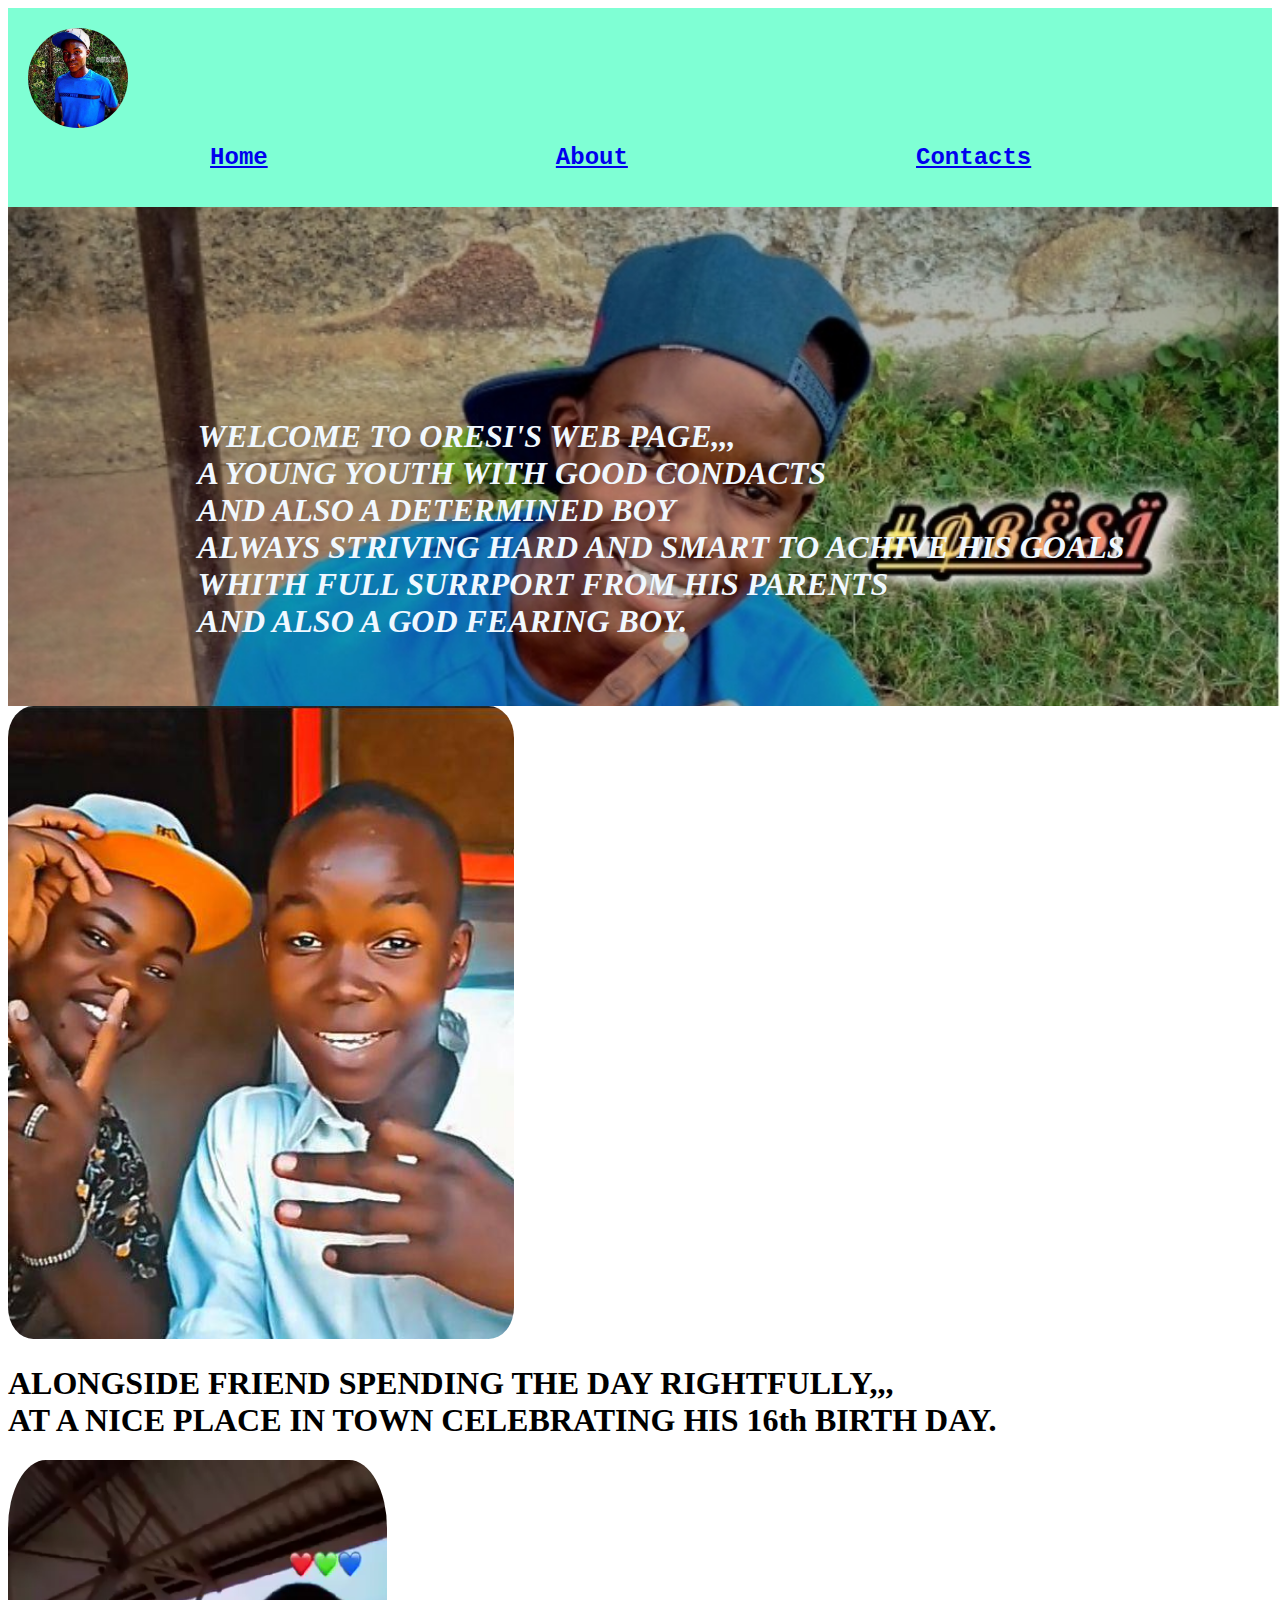
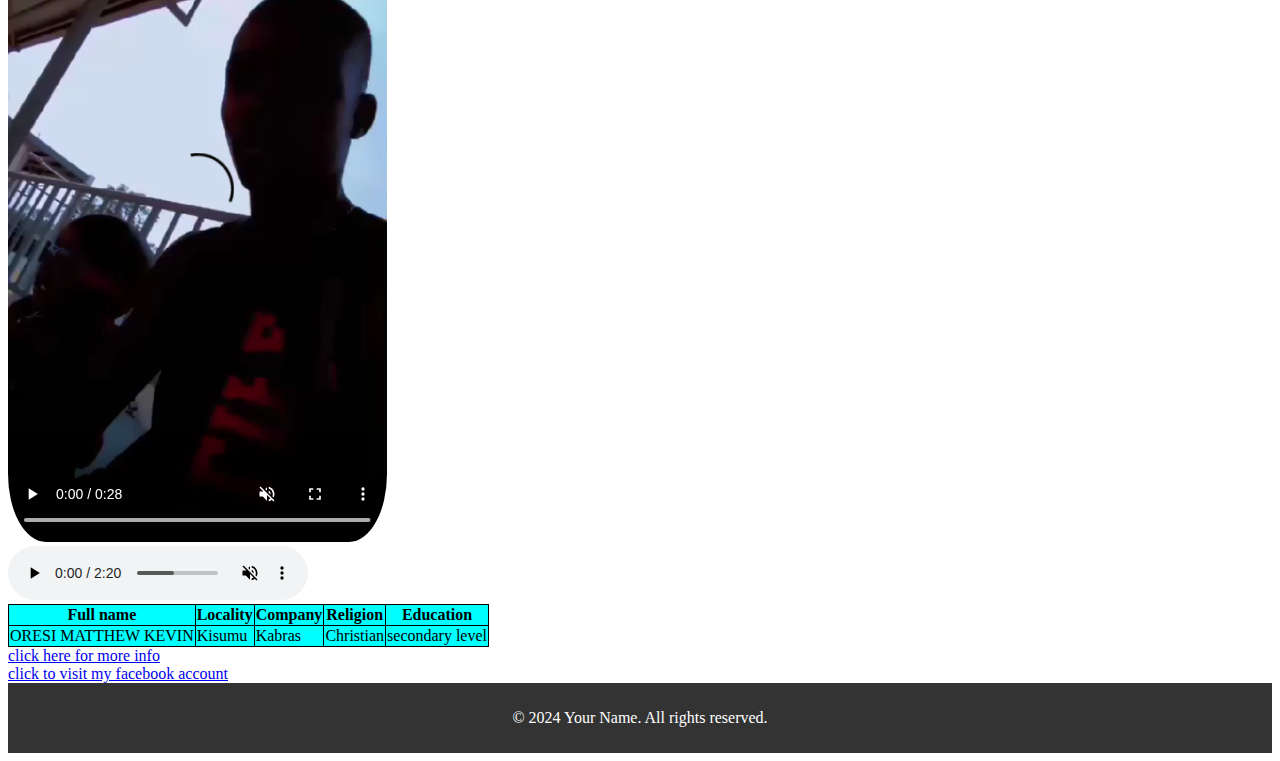
<file: OresiKK/index.html>
<!DOCTYPE html>
<html>
    <head>
  <link rel="stylesheet" href="styles.css">
        <title>ORESI</title>
    </head>
    <body>
        <div class="bio">
            <img src="oresi 2.jpg" alt="oresi">   
<ul>
   <li><a href="home.html"> Home</a></li>
<li><a href="info.html"> About</a></li>
<li><a href="#">Contacts</a></li>
            </ul>

        
        </div>

<div class="rr">
     <h1><i>WELCOME TO ORESI'S WEB PAGE,,,  <br>A YOUNG YOUTH WITH GOOD CONDACTS<br>AND ALSO A DETERMINED BOY <br>
    ALWAYS STRIVING HARD AND SMART TO ACHIVE HIS GOALS<br>WHITH FULL SURRPORT FROM HIS PARENTS<br>
AND ALSO A GOD FEARING BOY.</i></h1>
</div>
<div class="dp">

</div>
<div class="pics">
<img src="alond friend 4.jpg" alt="with friend"><br>
<h1><b><strong >ALONGSIDE FRIEND SPENDING THE DAY RIGHTFULLY,,,<br>
AT A NICE PLACE IN TOWN CELEBRATING HIS 16th BIRTH DAY.</strong></b></h1>
</div>
<div >
    <video  class="vida"   width="40%" 

    controls
    height="20%"
    
    autoplay muted>
        <source src="video1.mp4">
    </video>
</div>
<audio class="doba"  controls
autoplay muted>
<source src="uncojingjong_dancehalling_official_video_mp3_24461.mp3">
</audio>








<table>
    <tr>
<th>Full name</th>
<th>Locality</th>
<th>Company</th>
<th>Religion</th>
<th>Education</th>
    </tr>
<tr>
<td>ORESI MATTHEW KEVIN</td>
<td>Kisumu</td>
<td>Kabras</td>
<td>Christian</td>
<td>secondary level</td>
</tr>
</table>
<a href="KK.html"> click here for more info</a><br>
<a href="https://www.facebook.com/kehamerboy">click to visit my facebook account</a> <br>
<footer>
    <div class="container">
        <p>&copy; 2024 Your Name. All rights reserved.</p>
    </div>
</footer>
    </body>
</html>
</file>
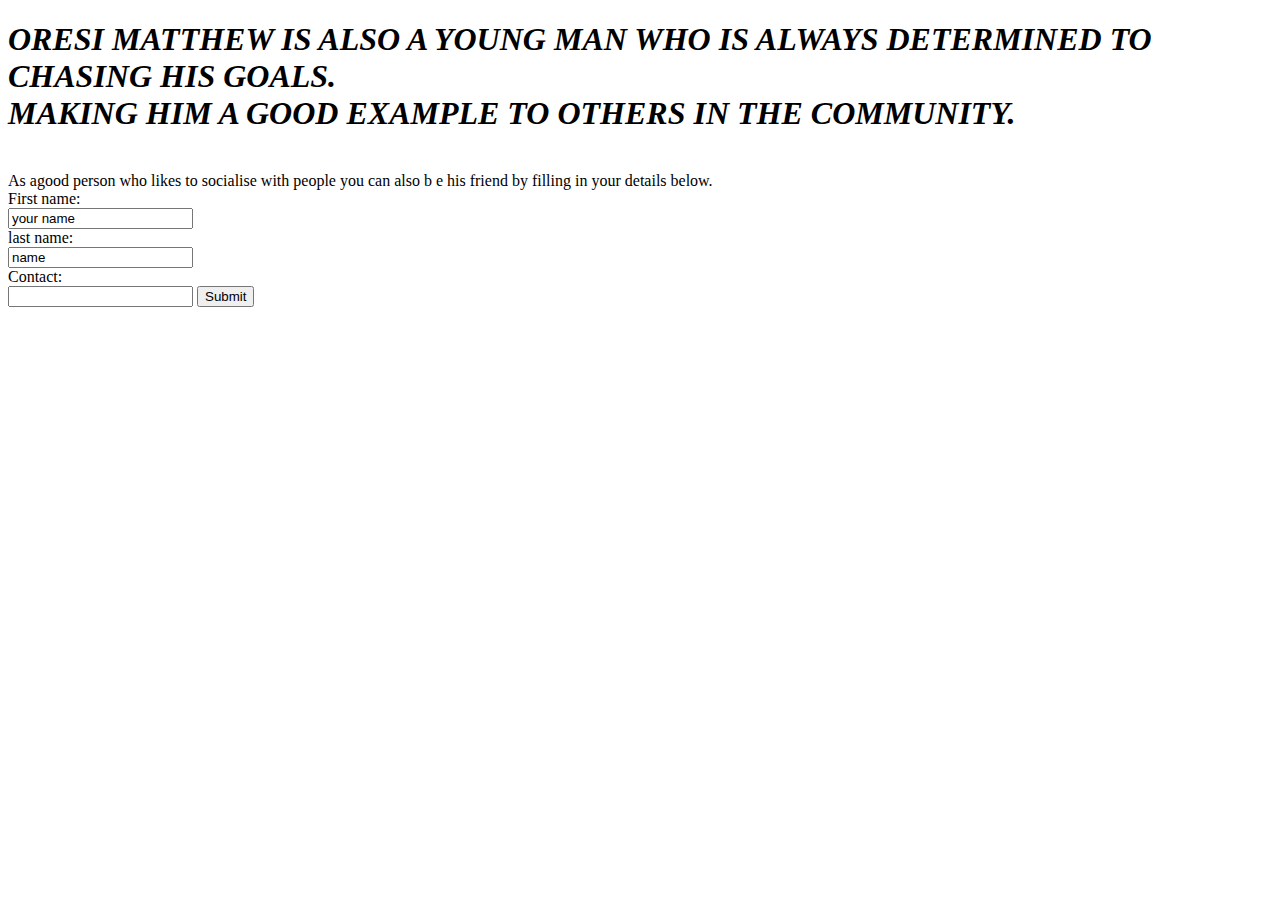
<file: OresiKK/info.html>
<!DOCTYPE html> 
<html lang="en">
<head>
<link rel="stylesheet" href="styles.css">
    <title>HOME INFORMATION</title>
</head>
<body>
    <h1><i>ORESI MATTHEW IS ALSO A YOUNG MAN WHO IS ALWAYS DETERMINED TO CHASING HIS GOALS. <br>MAKING HIM A GOOD 
    EXAMPLE TO OTHERS IN THE COMMUNITY.</i></h1><br>
As agood person who likes to socialise with people you can also b e his friend by filling in your details below.
<form>
<label for="fname">First name:</label><br>
<input type="text"id='fname' name="fname" value="your name"><br>
<label for="last name">last name:</label><br>
<input type="text"id='lname' name="lname" value="name">  <br>
<label for="Contact:">Contact:</label><br>
<input type="number"id='Contacts' name="contact" value="contact">
<input type="submit">
</form>



















</body>
</file>
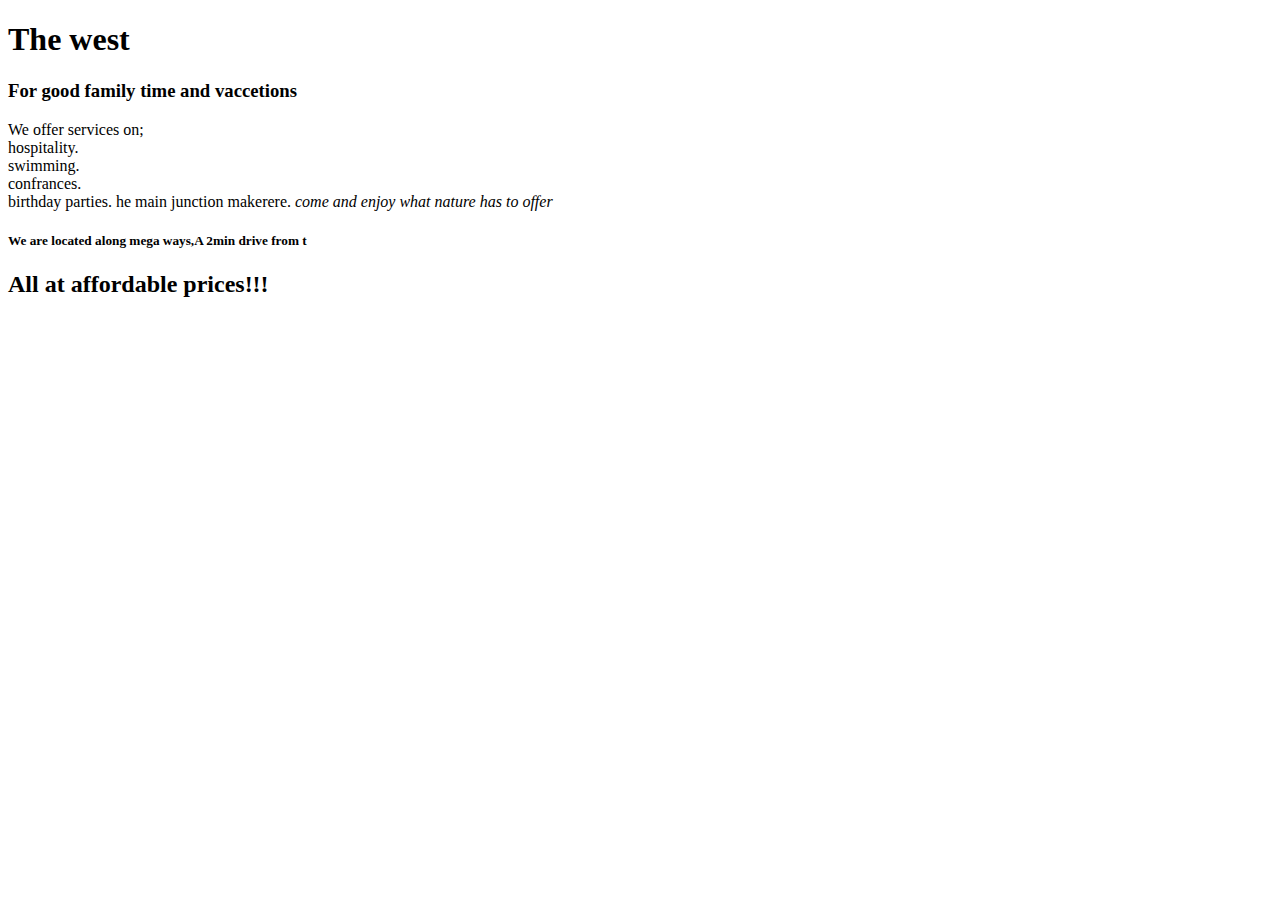
<file: OresiKK/KK Day one.html>
<!DOCTYPE html>
<html>
<head>
    <title>The west 

    </title>
</head>
<body>
  <h1>The west</h1> 
<p><h3>For good family time and vaccetions</h3>
    We offer services on;<br>

      <h;<br>hospitality.<br>swimming.<br>confrances.<br>birthday parties.</h6>
he main junction makerere.</h5>
<i>come and enjoy what nature has to offer</i>
<h5>We are located along mega ways,A 2min drive from t


<h2>All at affordable prices!!!</h2>


  </p>
  
</body>





</html>
</file>
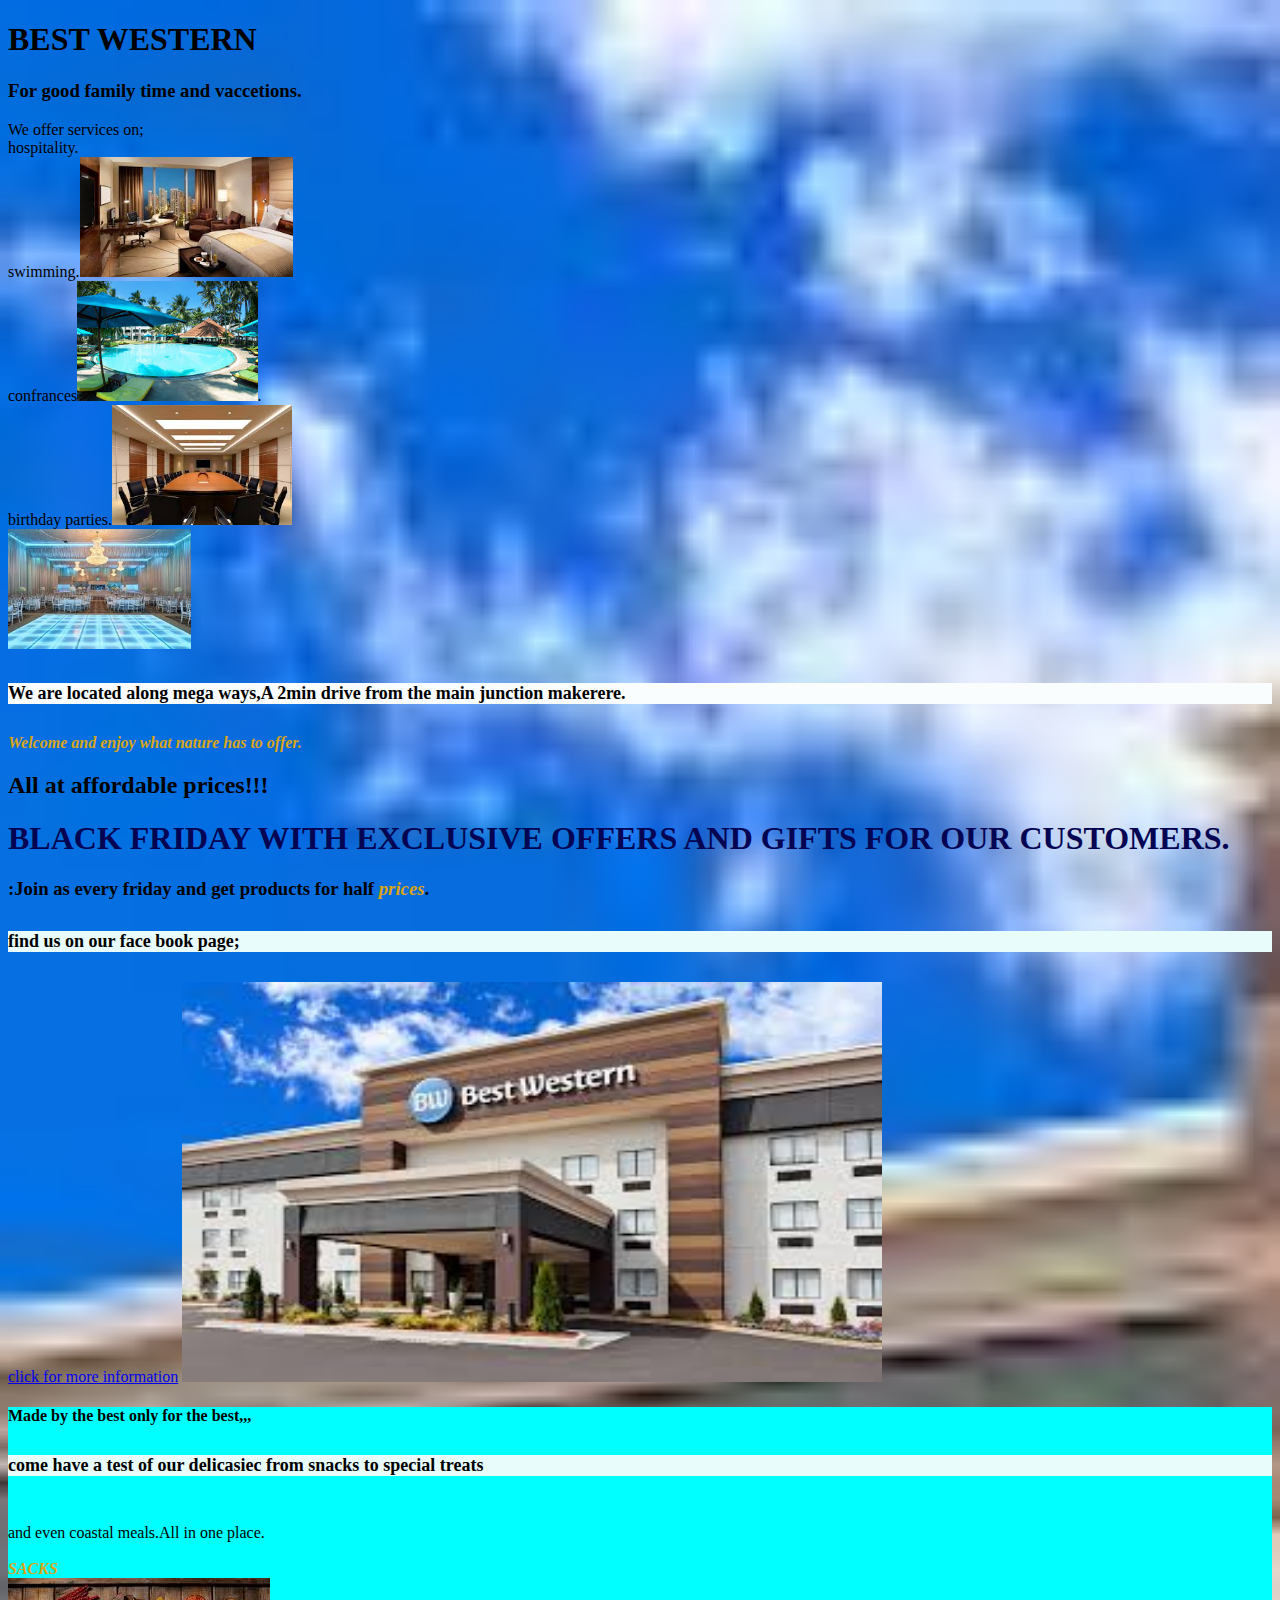
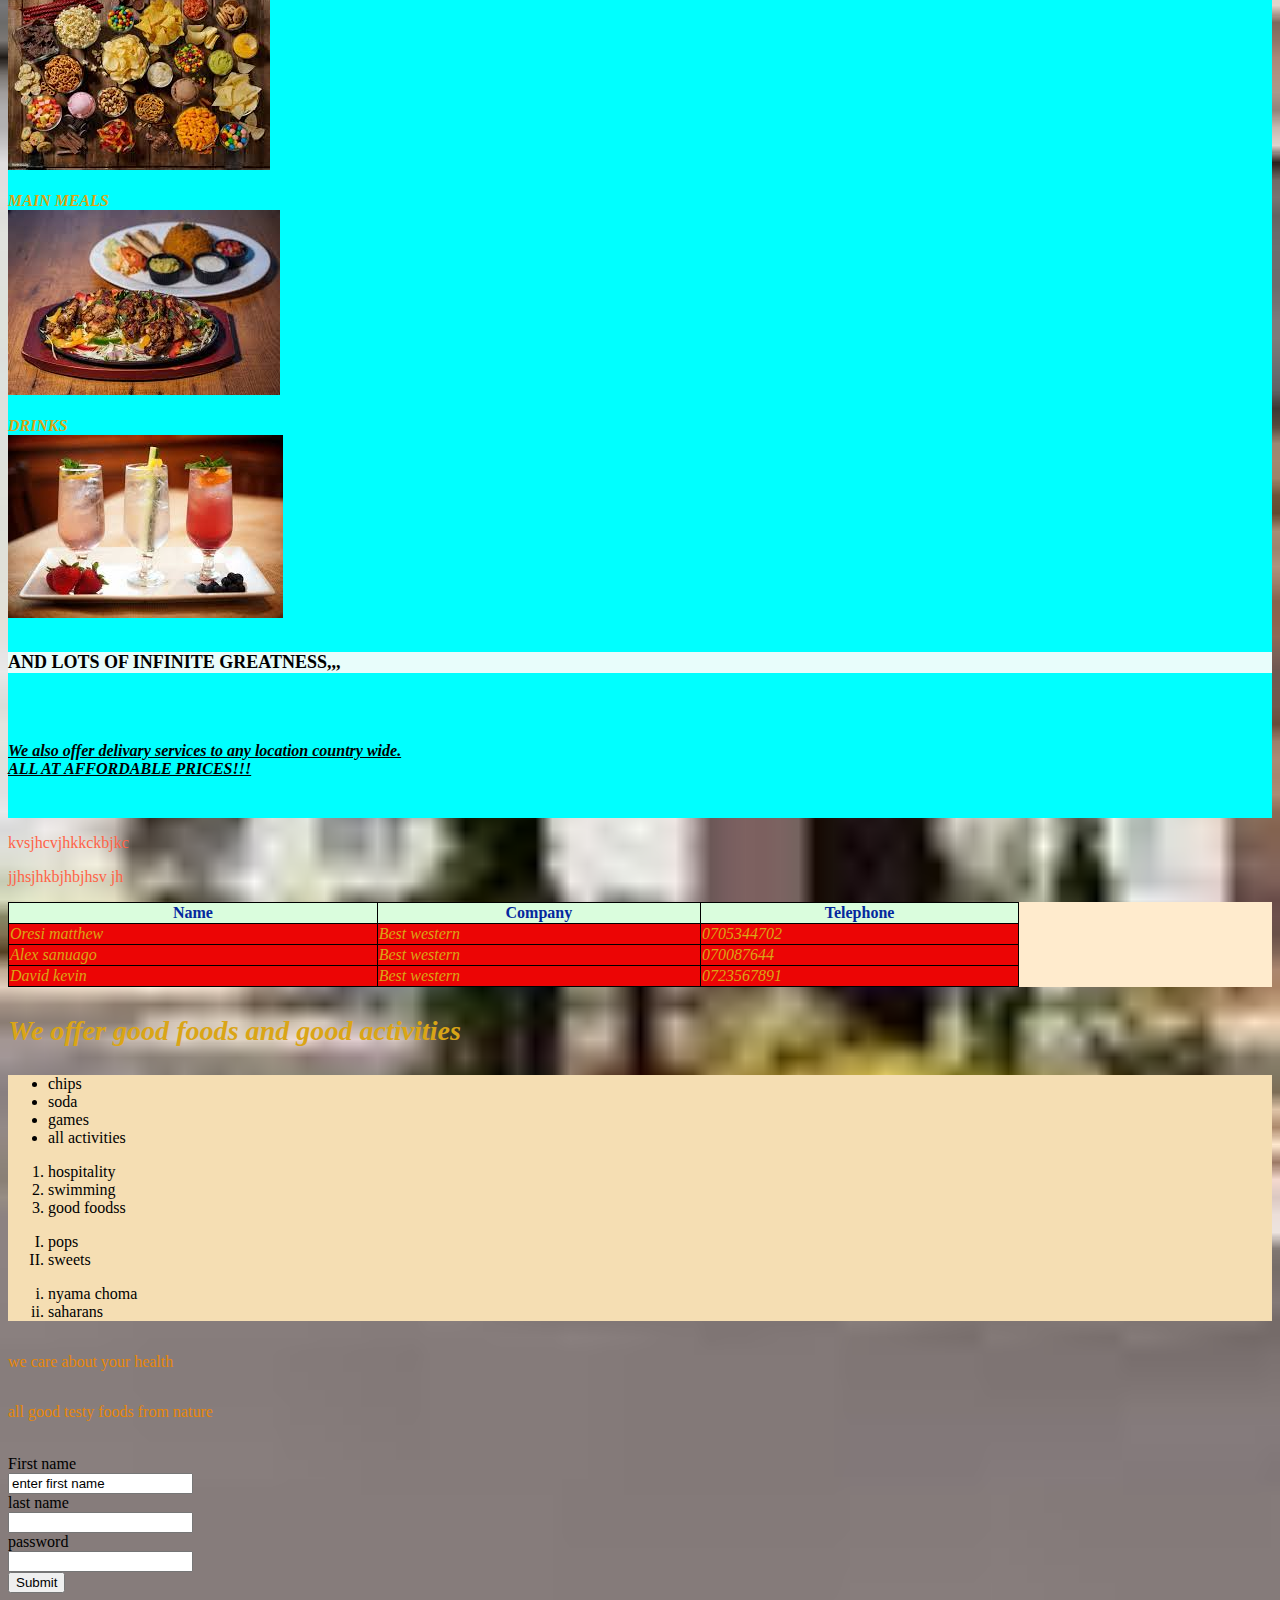
<file: OresiKK/KK.html>
<!DOCTYPE html>
<html lang="en">
<head>
  <link rel="stylesheet" href="style.css">
    <title>THE WEST

    </title>
    <!-- <style>
      body{ background-image: url(oresi.jpg);
        background-repeat: no-repeat;
        padding: 0%;
        margin: 0%;
        background-size: cover;



      }
h2{ color:red;
display: ;
font-size: ;



}



    </style> -->
</head>
<!-- body starts here -->
<body>
  <h1>BEST WESTERN</h1> 
<p><h3>For good family time and vaccetions.</h3>
    We offer services on;<br>

      <h;<br>hospitality.<br>swimming.<img src="proj7.jpeg" widht="300" height="120"alt="accomodation">
      <br>confrances<img src="proj2.jpeg" widht="300" height="120"alt="pools">.<br>birthday parties.<img src="proj8.jpeg" widht="300" height="120"alt="meetings"><br><img src="proj6.jpeg" widht="300" height="120"alt="perties"> 
<h5 style="background-color: rgb(250, 253, 253);">We are located along mega ways,A 2min drive from the main junction makerere.</h5>
<i><strong>Welcome and enjoy what nature has to offer.</strong></i>
<h2>All at affordable prices!!!</h2>
<h1 style="color: rgb(4, 4, 82);">BLACK FRIDAY WITH EXCLUSIVE OFFERS AND GIFTS FOR OUR CUSTOMERS.</h1> 
<h3>:Join as every friday and get products for half <i>prices</i>.</h3>

<h5>find us on our face book page;</h5>
<a href="https://www.facebook.com/kehamerboy"> click for more information</a>
<img src="proj.jpeg" width="700" height="400" alt="front face">
<div style="background-color: aqua;">

<h4>Made by the best only for the best,,,<H5>come have a test of our delicasiec from snacks to special treats</H5><br>and even  coastal meals.All in one place.</h4><br><STRong><br><I>SACKS <br></I></STRong><img src="snacky.jpg" alt="snacks">
<br><STRong><br><I>MAIN MEALS<br></I></STRong><img src="manje.jpg" alt="main meals">
<br><strong><br><I>DRINKS<br></I></STRong><img src="nyika.jpg" alt="drinks"><br><b><h5>AND LOTS OF INFINITE GREATNESS,,,</h5></b><br>
<b><h4><em><ins>We also offer delivary services to any location country wide. <br>ALL AT AFFORDABLE PRICES!!!</ins></em></h4></b><br>


</div>
<div class="about">
  <p>kvsjhcvjhkkckbjkc</p>
  <p>jjhsjhkbjhbjhsv jh</p>
</div>

<div style="background-color: blanchedalmond;">



<table>
    <tr>
<th>Name</th>
<th>Company</th>
<th>Telephone</th>
    </tr>
<tr>
<td><i>Oresi matthew</td></i>
<td><i>Best western</i></td>
<td><i>0705344702 <i></td>
</tr>
<tr>
<td><i>Alex sanuago <i></td>
<td><i>Best western</i></td>
<td> <i>070087644<i></td>
</tr>
<tr> 
<td><i>David kevin </i></td>
<td><i>Best western </i></td>
<td><i>0723567891 </i></td>
 </tr>
</table>
</div>
<div style="font-size: x-large;">

<i><h3>We offer good foods and good activities</h3></i>
</div>

<div style="background-color:wheat;">

<ul style="list-style-type: 1;">
<li>chips</li>
<li>soda</li>
<li>games</li>
<li>all activities</li>
</ul>

<ol>
<li>hospitality</li>
<li>swimming</li>
<li>good foodss
</ol>

<ol type="I">
<li>pops</li>
<li>sweets</li>
</ol>

<ol type="i">
<li>nyama choma</li>
<li>saharans</li>
</ol>

</div>

<div class="meals">
<p>we care about your health</p>
<p>all good testy foods from nature</p>

</div> <br>
<form>
<label for="fname">First name</label> <br>
<input type="text"id='fname' name="fname" value="enter first name"> <br>
<label for="lname">last name</label><br>
<input type="text"id='lname' name="lnae"><br>
 <label for="pwd">password</label><br>
 <input type="password"id='pwd' name="pwd"> <br>
 <input type="submit">
</form>





















































</li>
</ol>











  </p>
  <!-- body ends -->
</body>












</html>
</file>
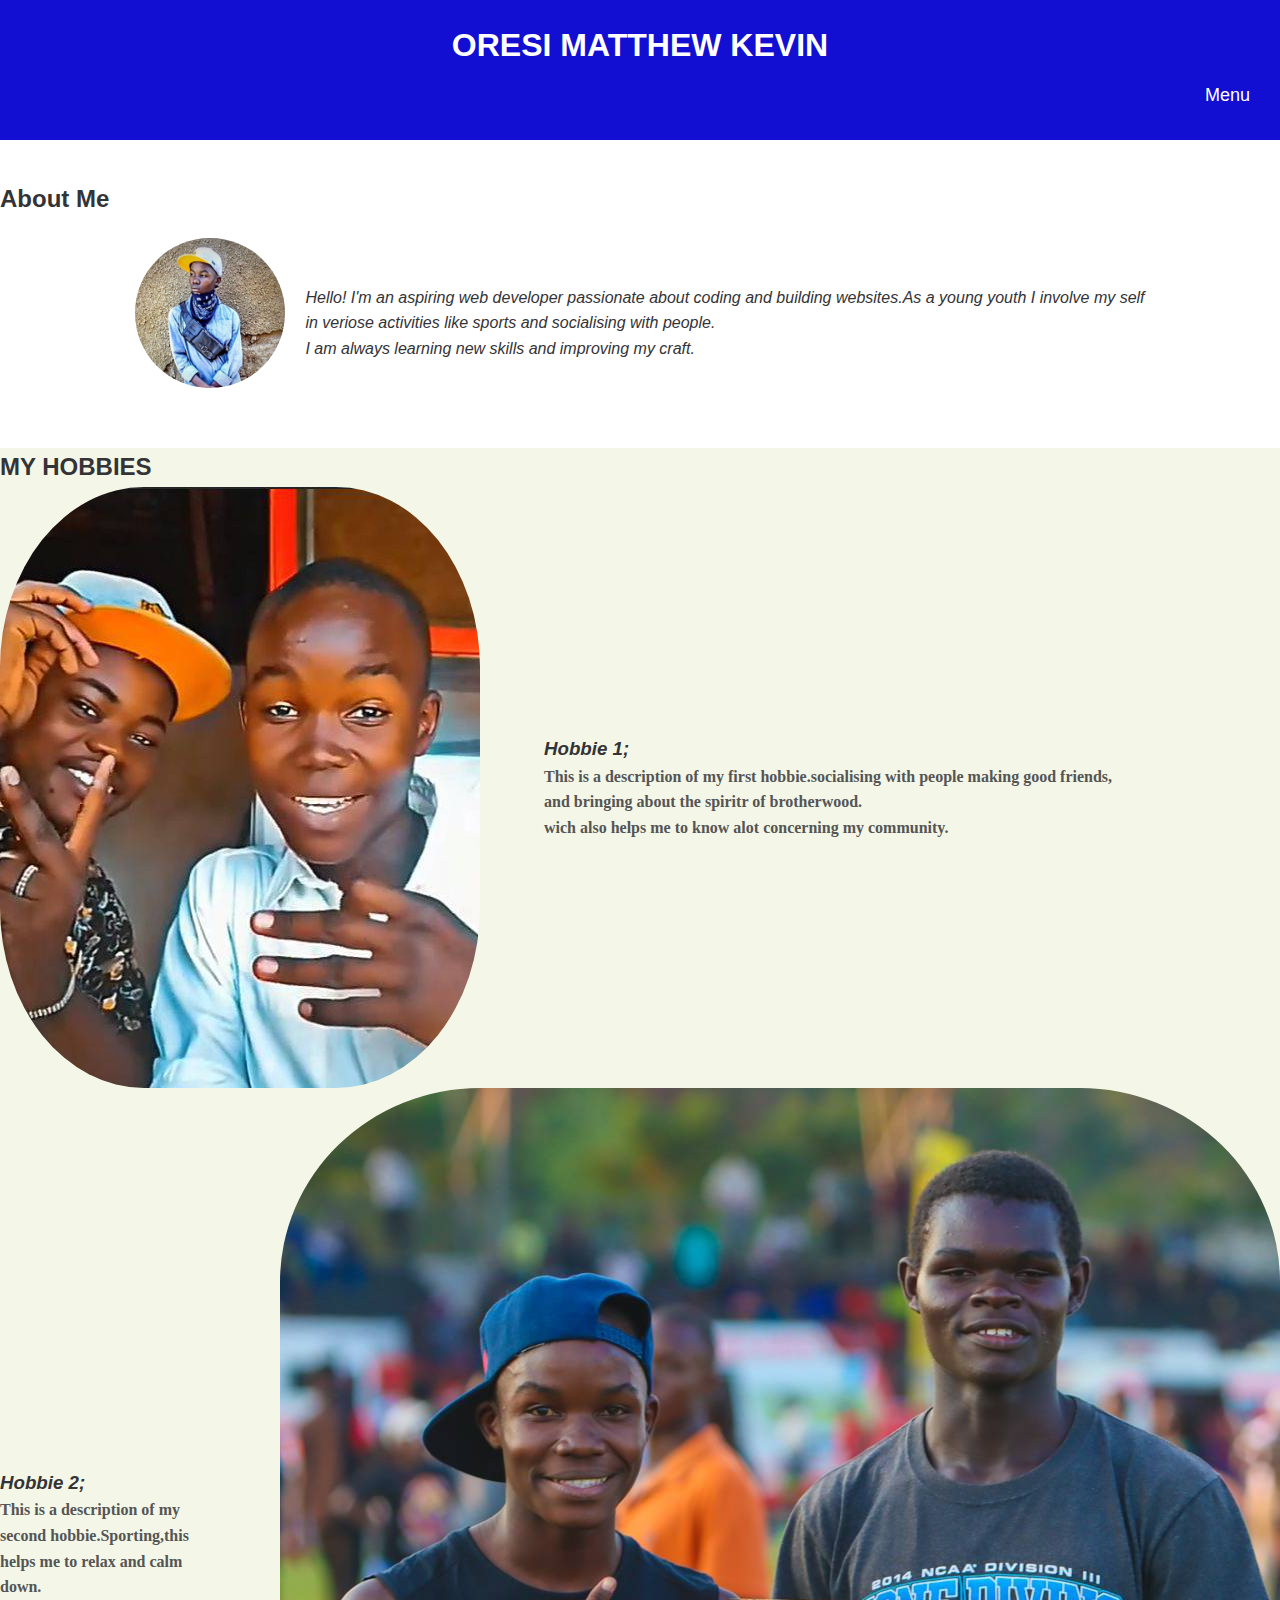
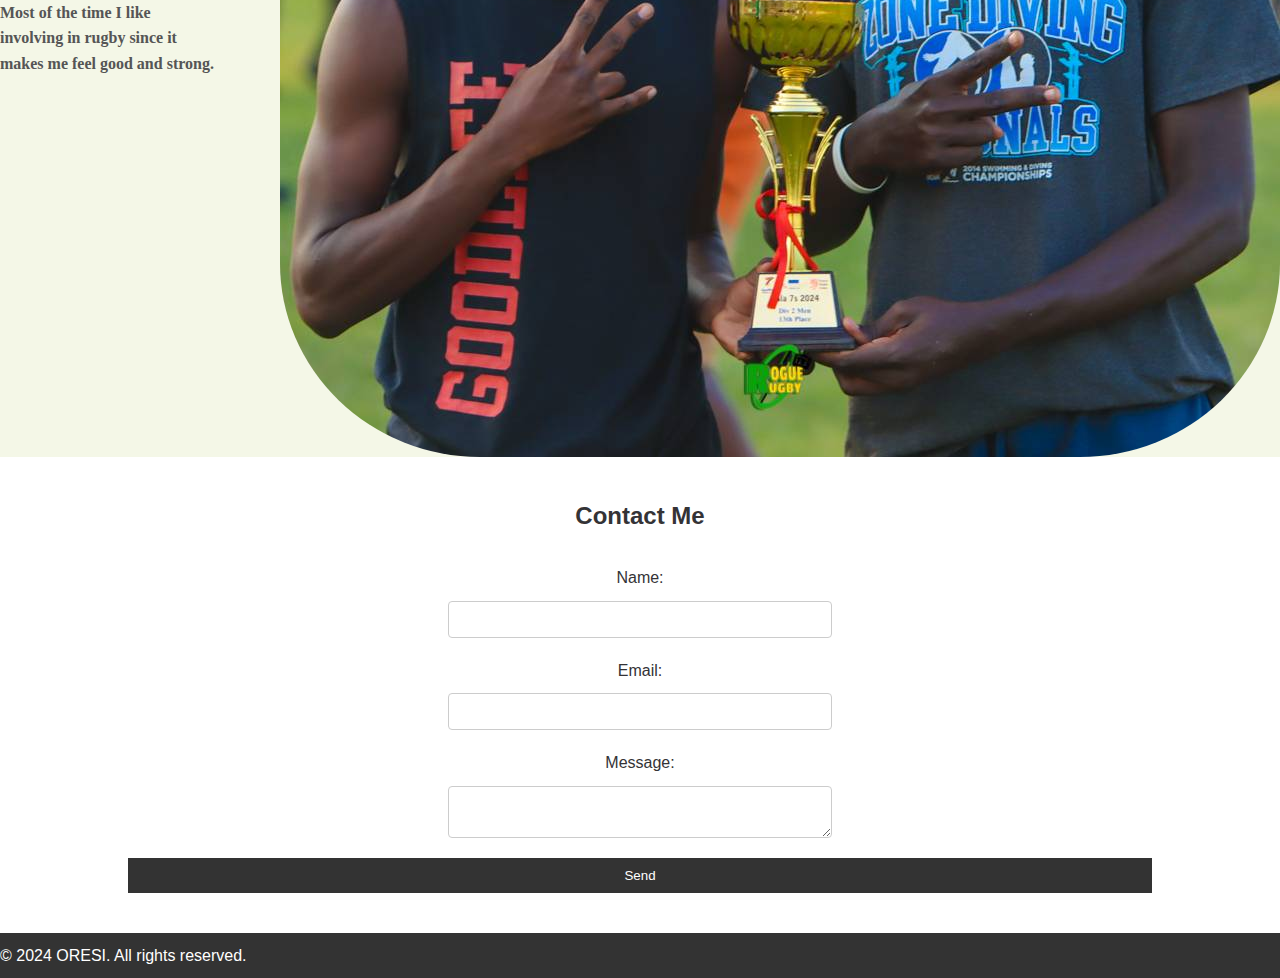
<file: OresiKK/portfolio.html>
<!DOCTYPE html>
<html lang="en">
<head>
    <meta charset="UTF-8">
    <meta name="viewport" content="width=device-width, initial-scale=1.0">
    <title>Your Portfolio</title>
   <style>
    /* General Reset */
* {
    margin: 0%;
    padding: 0;
    box-sizing: border-box;
}

/* Body and Layout */
body {
    font-family: Arial, sans-serif;
    line-height: 1.6;
    background-color: #f4f7e7;
    color: #343336;
}

/* Container */
.container {
    width: 100%;
    margin: 0 auto;
    text-align: left;
}

/* Header */
header {
    background: #120fd3;
    color: #fff;
    padding: 20px 0;
}

header h1 {
   text-align: center;
}

nav ul.dropdown {
    list-style: none;
    padding: 10px;
    text-align:right;
}

nav ul.dropdown > li {
    position: relative;
    display: inline-block;
}

nav ul.dropdown a {
    color: #fff;
    text-decoration: none;
    font-size: 18px;
    padding: 10px 20px;
    text-align: right;
}

nav ul.dropdown-content {
    display: none;
    position: absolute;
    top: 100%;
    left: 0;
    background-color: #141414;
    min-width: 160px;
    border-radius:30%;
    text-align:  left;
}

nav ul.dropdown-content li {
    display: block;
}

nav ul.dropdown:hover .dropdown-content {
    display: block;
}

/* About Section */
#about {
    background: #fff;
    padding: 40px 0;
    text-align: center;
}

#about h2 {
    margin-bottom: 20px;
}

#about img {
    
    border-radius: 50%;
    margin-bottom: 20px;
    width: 150px;
}

.about-content {
    display: flex;
    justify-content: center;
    align-items: center;
    gap: 20px;
}

/* Projects Section */
.hobbies{border-radius:30%;}
#hobbie  {
    padding: 40px 0;
    background: #f7f5f5;
}

#hobbie h2 {
    text-align: center;
    margin-bottom: 30px;
}

.hobbie {
    margin: 20px 0;
    display: flex;
    justify-content: space-between;
    gap: 50px;
}

.hobbie img {
    width: 100%;
    max-width: 300px;
    border-radius: 200%;
}

.hobbie-description {
    flex: 1;
    display: flex;
    flex-direction: column;
    justify-content: center;
}

.hobbieh3 {
    margin-bottom: 10px;
}

.hobbie-content p {
    color: #555;
    font-size: 16px;
    font-family:montserrat;
}

.reverse {
    flex-direction: row-reverse;
}

.hobbie-content {
    display: flex;
    justify-content: space-between;
    gap: 5%;
border-radius: 30%;

}


/* Contact Section */
#contact {
    padding: 40px 0;
    background: #fff;
}

#contact h2 {
    text-align: center;
    margin-bottom: 30px;
}

form {
    display: flex;
    flex-direction: column;
    align-items: center;
}

form label {
    margin-bottom: 10px;
    font-size: 16px;
}

form input, form textarea {
    width: 30%;
    padding: 10px;
    margin-bottom: 20px;
    border: 1px solid #ccc;
    border-radius: 4px;
}

form button {
    width: 80%;
    padding: 10px;
    background-color: #333;
    color: white;
    border: none;
    cursor: pointer;
}

form button:hover {
    background-color: #444;
}

/* Footer */
footer {
    background: #333;
    color: #fff;
    padding: 10px 0;
    text-align: center;
}
 .button{color: #120fd3;


}
.dropdown-content li:hover{ 
   background-color: #961717;
   color: #961717;
}

         





   </style>
</head>
<body>
    <header>
        <div class="container">
            <h1> ORESI MATTHEW KEVIN</h1>
            <nav>
                <ul class="dropdown">
                    <li><a href="">Menu</a>
                        <ul class="dropdown-content">
                            
                            <li><a href="home.html" style="color: #961717;" >About </a></li>
                            <li><a href="#Hobbies">hobbies</a></li>
                            <li><a href="#contact">Contact</a></li>
                          
                        </ul>
                    </li>
                </ul>
            </nav>
        </div>
    </header>

    <section id="about">
        <div class="container">
            <h2>About Me </h2>
            <div class="about-content">
                <img src="oresi.jpg" alt="Matthew">  
                <p><i> Hello! I'm an aspiring web developer passionate about coding and building websites.As a young youth I involve my self <br>
                in veriose activities like sports and socialising with people. </i> <br> <i> I am always learning new skills and improving my craft.</i></p>
            </div>
        </div>
    </section>

    <section id="Hobbies">
        <div class="container">
            <h2><b> MY HOBBIES </b></h2>
            <div class=" hobbies">
                <div class=" hobbie-content">
                    <img src=" alond friend 4.jpg" alt=" hobbie 1" style="border-radius:30%;">
                    <div class="hobbie-description">
                        <h3><i>Hobbie 1; </i></h3>   
                        <p><b>This is a description of my first  hobbie.socialising with people making good friends,<br>
               and bringing about the spiritr of brotherwood. <br>
             wich also helps me to know alot concerning my community.</b></p>
                    </div>
                </div>
             </div>
            <div class=" hobbie-reverse">
                <div class=" hobbie-content">
                    <div class=" hobbie-description">
                        <h3><i> Hobbie 2;</i></h3>
                        <p><b> This is a description of my second hobbie.Sporting,this helps me to relax and calm down. <br>
                        Most of the time I like involving in rugby since it makes me feel good and strong.</b></p>
                    </div>
                    <img src="sportss.jpg " alt=" hobbie 2" style="border-radius:20%;">
                </div>
            </div>
        </div>
    </section>

    <section id="contact">
        <div class="container">
            <h2>Contact Me</h2>
            <form>
                <label for="name">Name:</label>
                <input type="text" id="name" name="name" required>

                <label for="email">Email:</label>
                <input type="email" id="email" name="email" required>

                <label for="message">Message:</label>
                <textarea id="message" name="message" required></textarea>

                <button type="submit">Send</button>
            </form>
        </div>
    </section>

    <footer>
        <div class="container">
            <p>&copy; 2024 ORESI. All rights reserved.</p>
        </div>
    </footer>
</body>
</html>
</file>
<file: OresiKK/styles.css>
table,tr,th,td{border:1px solid black;
    border-collapse: collapse;
    size:80px;
    background-color: aqua;}
.bio{background-color: aquamarine;

padding: 20px;;
margin: 0px;
 
}
li{
    display: inline;
    font-size: x-large;
    font-family: 'Courier New', Courier, monospace;
    font-weight: bold;
    margin: 12%;
    
}

ul{list-style-type: none;

}
li:hover{color: rgb(8, 8, 8);
    /* background-color: brown; */
}
.bio img{width: 100px; ;
        height:auto;;
        border-radius: 100%;
        display: block;;

}
.home img{border-radius:50%;
    width: 100px;
    height: auto;
    
 
}
.home{background-color: rgb(250, 249, 248);}
.scouting img{width: 50%;
              height: auto;
}
.scouting{background-color: rgb(233, 168, 90);}
  .school img{width: 100%;
              height: auto;
}
 .sport img{ width:50%;
            height: auto;
}

.rr{
    background-image: 
    url(oresssi.jpg);
    background-repeat: no-repeat;
    padding: 15%;
    width: 1000px;
    background-size: cover;
    height: 120px;;
    background-attachment: fixed;
    
 
    
}
.rr h1{color: aliceblue;}

.pics img{border-radius: 5%;
width:40%;

}

.vida{border-radius:10%;
width:30%;
height:10%;
}



 
.container {
    width: 100%;
    margin: 0 auto;
}

 
footer {
    background: #333;
    color: #fff;
    padding: 10px 0;
    text-align: center;
}
.center{text-align: center;







}
</file>
<file: OresiKK/style.css>
body{background-image: url('proj.jpeg');
background-size:cover;

}

i{color: rgb(218, 165, 22)
    ; }
h1{font-style: initial;
}
ins{font-family: cursive;}
h5{font-size: large;
   background-color: rgb(232, 253, 251);
   border-color: rgb(25, 9, 172);
   text-align: justify;
}
table,tr,th,td {border:1px solid black;
    border-collapse: collapse;
size: 100px;;
table-layout: auto;

}
table{
    width: 80%;
    height: 2%;
}
th{color: rgb(4, 40, 158);
background-color: rgb(218, 253, 221)
}
tr{background-color: rgb(236, 5, 5);}
tr{height: 100%;}
.about{
    color: tomato;
    display: inline-block;
}
.meals{color: rgb(231, 135, 8);
       display: grid;
}
</file>
